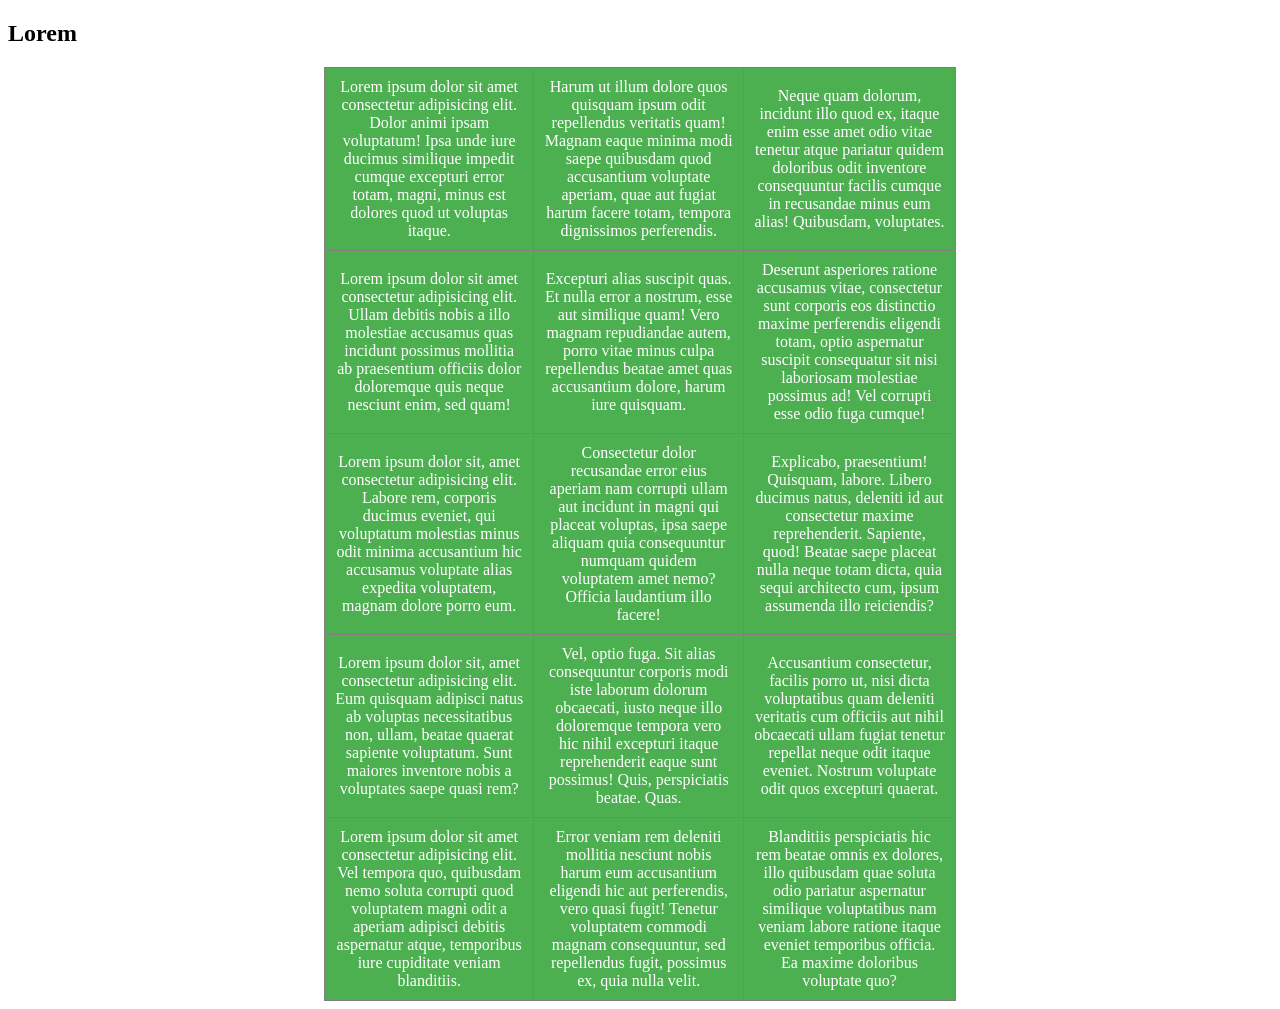
<file: table.html>
<!DOCTYPE html>
<html lang="en">
<head>
    <meta charset="UTF-8">
    <meta name="viewport" content="width=device-width, initial-scale=1.0">
    <title>Document</title>
    <link rel="stylesheet" href="style.css">
</head>

<body>
    <h2> Lorem</h2>
    <table border="1" width = 50% align="Center">
        <tr>
            <td>Lorem ipsum dolor sit amet consectetur adipisicing elit. Dolor animi ipsam voluptatum! Ipsa unde iure ducimus similique impedit cumque excepturi error totam, magni, minus est dolores quod ut voluptas itaque.</td>
            <td>Harum ut illum dolore quos quisquam ipsum odit repellendus veritatis quam! Magnam eaque minima modi saepe quibusdam quod accusantium voluptate aperiam, quae aut fugiat harum facere totam, tempora dignissimos perferendis.</td>
            <td>Neque quam dolorum, incidunt illo quod ex, itaque enim esse amet odio vitae tenetur atque pariatur quidem doloribus odit inventore consequuntur facilis cumque in recusandae minus eum alias! Quibusdam, voluptates.</td>
        </tr>
        <tr>
            <td>Lorem ipsum dolor sit amet consectetur adipisicing elit. Ullam debitis nobis a illo molestiae accusamus quas incidunt possimus mollitia ab praesentium officiis dolor doloremque quis neque nesciunt enim, sed quam!</td>
            <td>Excepturi alias suscipit quas. Et nulla error a nostrum, esse aut similique quam! Vero magnam repudiandae autem, porro vitae minus culpa repellendus beatae amet quas accusantium dolore, harum iure quisquam.</td>
            <td>Deserunt asperiores ratione accusamus vitae, consectetur sunt corporis eos distinctio maxime perferendis eligendi totam, optio aspernatur suscipit consequatur sit nisi laboriosam molestiae possimus ad! Vel corrupti esse odio fuga cumque!</td>
        </tr>
        <tr>
            <td>Lorem ipsum dolor sit, amet consectetur adipisicing elit. Labore rem, corporis ducimus eveniet, qui voluptatum molestias minus odit minima accusantium hic accusamus voluptate alias expedita voluptatem, magnam dolore porro eum.</td>
            <td>Consectetur dolor recusandae error eius aperiam nam corrupti ullam aut incidunt in magni qui placeat voluptas, ipsa saepe aliquam quia consequuntur numquam quidem voluptatem amet nemo? Officia laudantium illo facere!</td>
            <td>Explicabo, praesentium! Quisquam, labore. Libero ducimus natus, deleniti id aut consectetur maxime reprehenderit. Sapiente, quod! Beatae saepe placeat nulla neque totam dicta, quia sequi architecto cum, ipsum assumenda illo reiciendis?</td>
        </tr>
        <tr>
            <td>Lorem ipsum dolor sit, amet consectetur adipisicing elit. Eum quisquam adipisci natus ab voluptas necessitatibus non, ullam, beatae quaerat sapiente voluptatum. Sunt maiores inventore nobis a voluptates saepe quasi rem?</td>
            <td>Vel, optio fuga. Sit alias consequuntur corporis modi iste laborum dolorum obcaecati, iusto neque illo doloremque tempora vero hic nihil excepturi itaque reprehenderit eaque sunt possimus! Quis, perspiciatis beatae. Quas.</td>
            <td>Accusantium consectetur, facilis porro ut, nisi dicta voluptatibus quam deleniti veritatis cum officiis aut nihil obcaecati ullam fugiat tenetur repellat neque odit itaque eveniet. Nostrum voluptate odit quos excepturi quaerat.</td>
        </tr>
        <tr>
            <td>Lorem ipsum dolor sit amet consectetur adipisicing elit. Vel tempora quo, quibusdam nemo soluta corrupti quod voluptatem magni odit a aperiam adipisci debitis aspernatur atque, temporibus iure cupiditate veniam blanditiis.</td>
            <td>Error veniam rem deleniti mollitia nesciunt nobis harum eum accusantium eligendi hic aut perferendis, vero quasi fugit! Tenetur voluptatem commodi magnam consequuntur, sed repellendus fugit, possimus ex, quia nulla velit.</td>
            <td>Blanditiis perspiciatis hic rem beatae omnis ex dolores, illo quibusdam quae soluta odio pariatur aspernatur similique voluptatibus nam veniam labore ratione itaque eveniet temporibus officia. Ea maxime doloribus voluptate quo?</td>
        </tr>
    </table>
</body>
</html>
</file>
<file: style.css>
table{
    border-collapse: collapse;
    width: 50%
}
tr,td{
    padding: 10px;
    text-align: center;
}
tr{
    background-color: #4CAF50;
    color: white;
}
</file>
